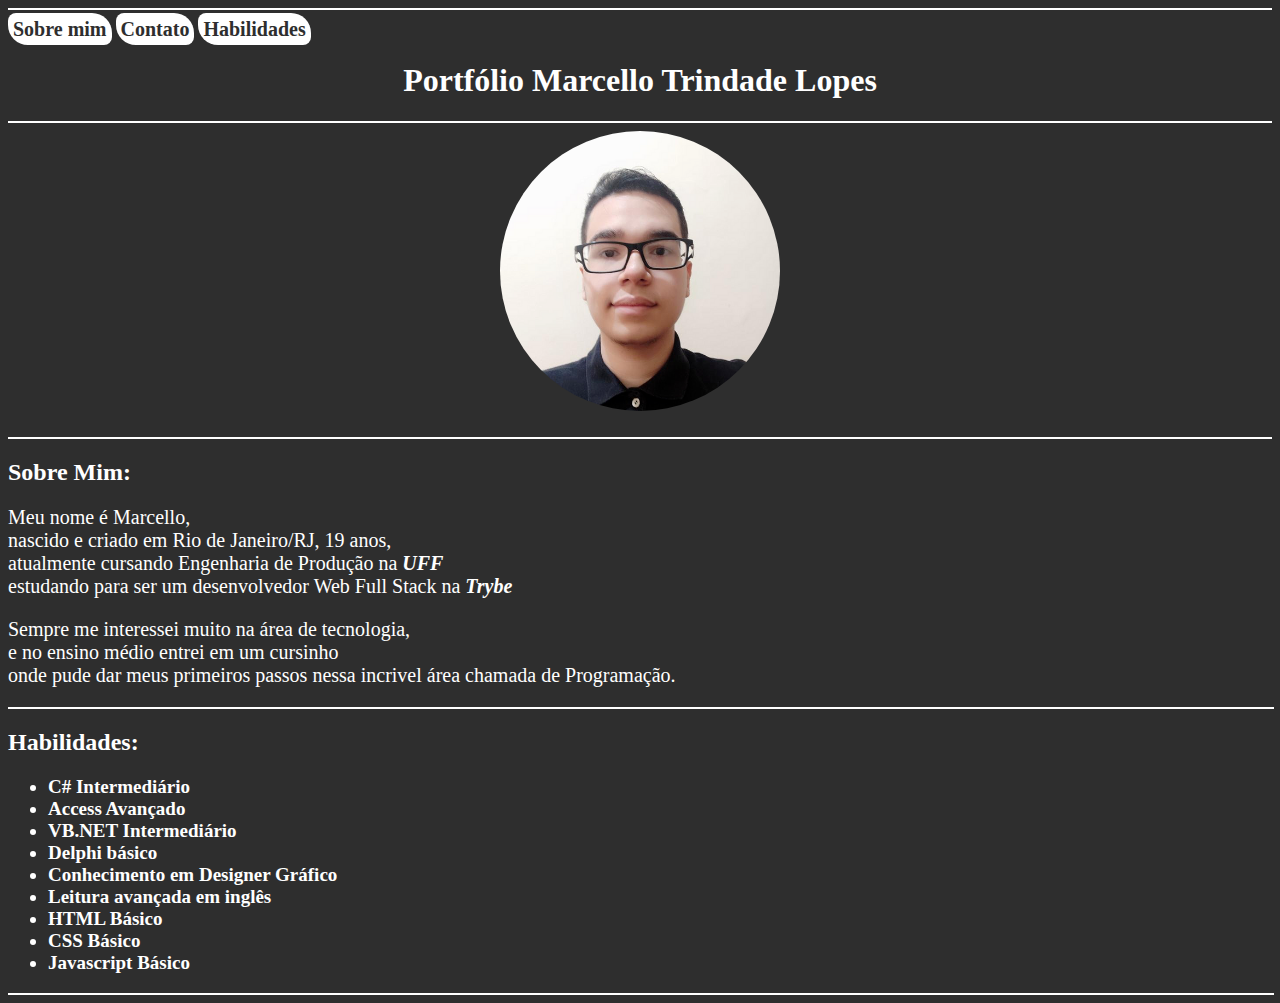
<file: index.html>
<!DOCTYPE html>
<html lang="pt-br">
<head>
    <meta charset="UTF-8">
    <meta http-equiv="X-UA-Compatible" content="IE=edge">
    <meta name="viewport" content="width=device-width, initial-scale=1.0">
    <title>Portfólio Marcello Trindade Lopes</title>
    <link rel="stylesheet" type="text/css" href="style.css">
</head>
<body>
    <hr color="white">
    <a class="button" href="#sobre">Sobre mim</a>
    <a class="button" href="">Contato</a>
    <a class="button" href="#skills">Habilidades</a>
    <h1>Portfólio Marcello Trindade Lopes</h1>
    <hr color="white">

    <img id="Eu" src="foto.png" alt="Marcello Trindade">
    <br>
    <hr color="white">
            <h2 id="sobre">Sobre Mim:</h2>
                <p>
                    Meu nome é Marcello,<br> 
                    nascido e criado em Rio de Janeiro/RJ, 19 anos,<br> 
                    atualmente cursando Engenharia de Produção na <strong><em>UFF</em></strong> <br> 
                    estudando para ser um desenvolvedor Web Full Stack na <strong><em>Trybe</em></strong><br>
                </p>
                <p>
                Sempre me interessei muito na área de tecnologia, <br> 
                e no ensino médio entrei em um cursinho <br>
                 onde pude dar meus primeiros passos nessa incrivel área chamada de Programação.
                </p>
        <hr class="MeiaLinha" align="left" color="white">       
            <h2 id="skills">Habilidades:</h2>
            <ul class="list">
                <li>C# Intermediário</li>
                <li>Access Avançado</li>
                <li>VB.NET Intermediário</li>
                <li>Delphi básico</li>
                <li>Conhecimento em Designer Gráfico</li>
                <li>Leitura avançada em inglês</li>
                <li>HTML Básico</li>
                <li>CSS Básico</li>
                <li>Javascript Básico</li>
            </ul>
            <hr class="MeiaLinha" align="left" color="white"> 
</body>
</html>
</file>
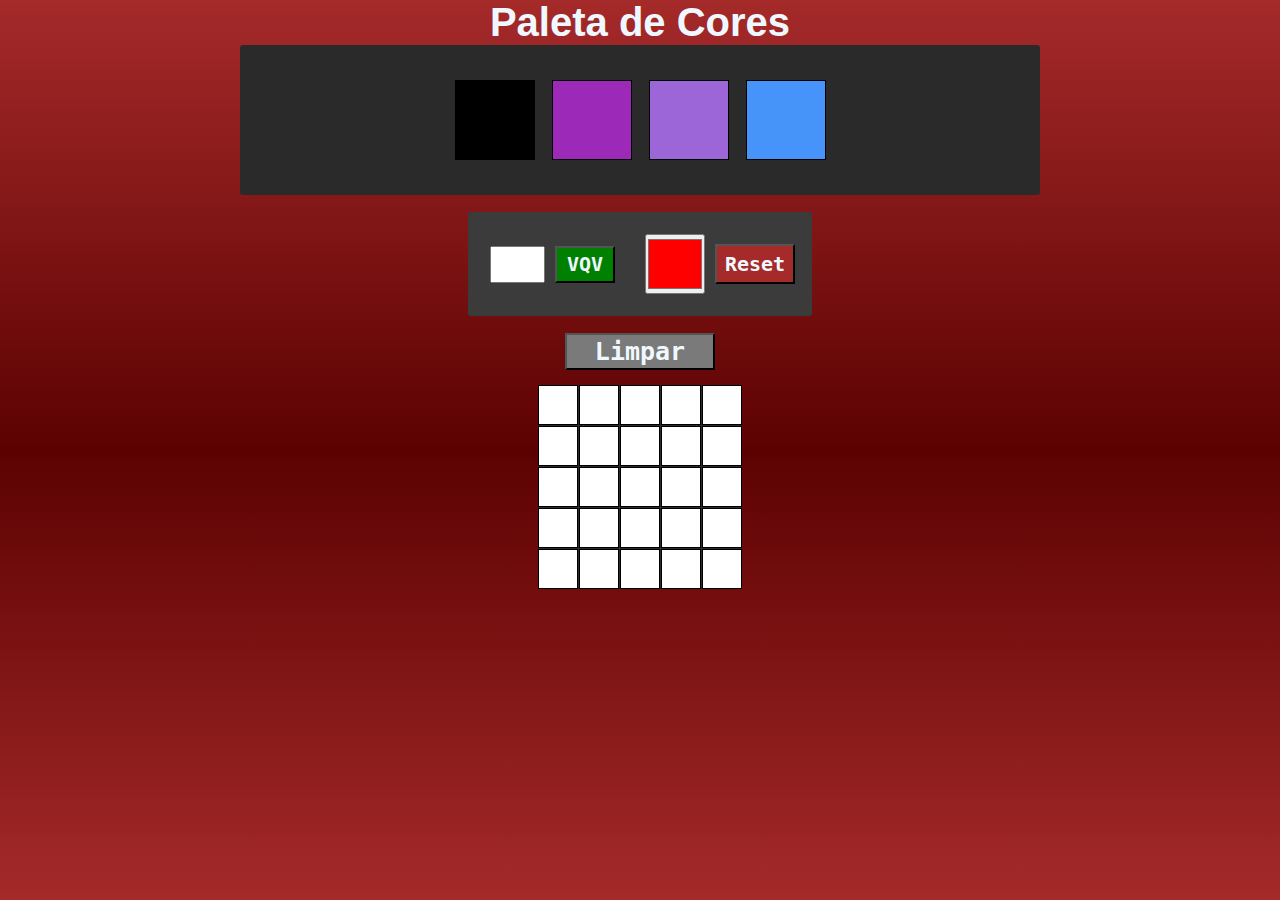
<file: Pixel-Art/index.html>
<!DOCTYPE html>
<html lang="pt-br">
<head>
    <meta name="viewport" content="width=device-width, initial-scale=1.0">
    <meta charset="UTF-8">
    <meta http-equiv="X-UA-Compatible" content="IE=edge">
    <meta name="viewport" content="width=device-width, initial-scale=1.0">
    <title>Document</title>
    <link rel="stylesheet" href="style.css">
</head>
<body>
    <h1 id="title">Paleta de Cores</h1>
    <div id="color-palette">
        <div class="selected color" style="background-color: black;"></div>
        <div class="color" style="background-color: #33FFAB;" ></div>
        <div class="color" style="background-color: #E6FF33;"></div>
        <div class="color" style="background-color: #FF4333;"></div>
    </div>
    <div id="buttons">
        <input type="number" value="" class="size" id="board-size" min="1" max="50">
        <button id="generate-board">VQV</button>
        <input type="color" id="NewColor" value="#FF0000">
        <button id="ResetColors">Reset</button>
    </div>
    <button id="clear-board">Limpar</button>
    <div id="pixel-board">
    </div>
    
    <script src="script.js"></script>
</body>
</html>
</file>
<file: style.css>
h1{
    text-align: center;
    color: white;
}
body{
    background-color: #2e2e2e;
    color: white;
}
p{
    font-family: 'Times New Roman', Times, serif;
    text-align: left;
    font-size: 20px;
}
.list{
    font-size: 19px;
    font-weight: bold;

}
#Eu{
    width: 280px;
    margin-left: auto;
    margin-right: auto;
    display: block;
    border-radius: 50%;
}

.MeiaLinha{
    width: 100%;
}

.button
{
    text-decoration: none;
    color: #2e2e2e;
    background-color: white;
    font-size: 20px;
    padding: 5px;
    border-radius: 8px 20px;
    font-weight: bold;
    transition-duration: 1s;
    text-align: left;
}
a:hover.button
{
    background-color: #b3b3b3;
}
</file>
<file: Pixel-Art/style.css>
*{
 margin: 0;
 padding: 0;   
 box-sizing: border-box;
 font-size: 17px;
}
h1{
    color: aliceblue;
    font-size: 40px;
    font-family: Impact, Haettenschweiler, 'Arial Narrow Bold', sans-serif;
}

body{
    background-color: brown;
    background-image: linear-gradient(brown, rgb(92, 1, 1), brown);
    display: flex;
    align-items: center;
    flex-direction: column;
}
html, body{
    height: 100%;
}
#NewColor{
    margin-left: 30px;  
    height: 60px;
    width: 60px;  
}
#color-palette, #pixel-board{
    background-color: #2a2a2a;
    border-radius: 3px;
}
#buttons{
    padding: 1em;
    margin-bottom: 1em;
    display: flex;
    justify-content: center;
    align-items: center;
    width: auto;
    height: auto;
    padding: auto;
    background-color: rgb(59, 59, 59);
    border-radius: 3px;
}
#color-palette{
    padding: 1em;
    margin-bottom: 1em;
    display: flex;
    justify-content: center;
    align-items: center;
    width: 800px;
    height: 150px;
    padding: auto;

}
input{
    height: 37px;
    margin: 5px;
    width: 55px;
    font-size: 25px;
    font-family: monospace;
}
#generate-board{
    height: 37px;
    font-size: 20px;
    font-weight: bold;
    color: aliceblue;
    background-color: green;
    margin-left: 5px;
    font-family: monospace;
    width: 60px;
}
#ResetColors{
    height: 40px;
    width: 80px;
    font-size: 20px;
    font-weight: bold;
    color: aliceblue;
    background-color: brown;
    margin-left: 5px;
    font-family: monospace;
}
#clear-board{
    height: 37px;
    font-size: 25px;
    font-weight: bold;
    color: aliceblue;
    background-color: rgb(122, 122, 122);
    margin-bottom: 15px;
    font-family: monospace;
    width: 150px;

}
#pixel-board{
    
    display: grid;
    grid-template-columns: repeat(var(--size), 1fr);
    grid-template-rows: repeat(var(--size), 1fr);
    gap: 1px;

}
.pixel{
    background-color: white;
    width: 40px;
    height: 40px;
    border: 1px solid black;
}
.color{
    padding: 0.5 em;
    width: 80px;
    height: 80px;
    margin: 0.50em;
    border: 1px solid black;
}
</file>
